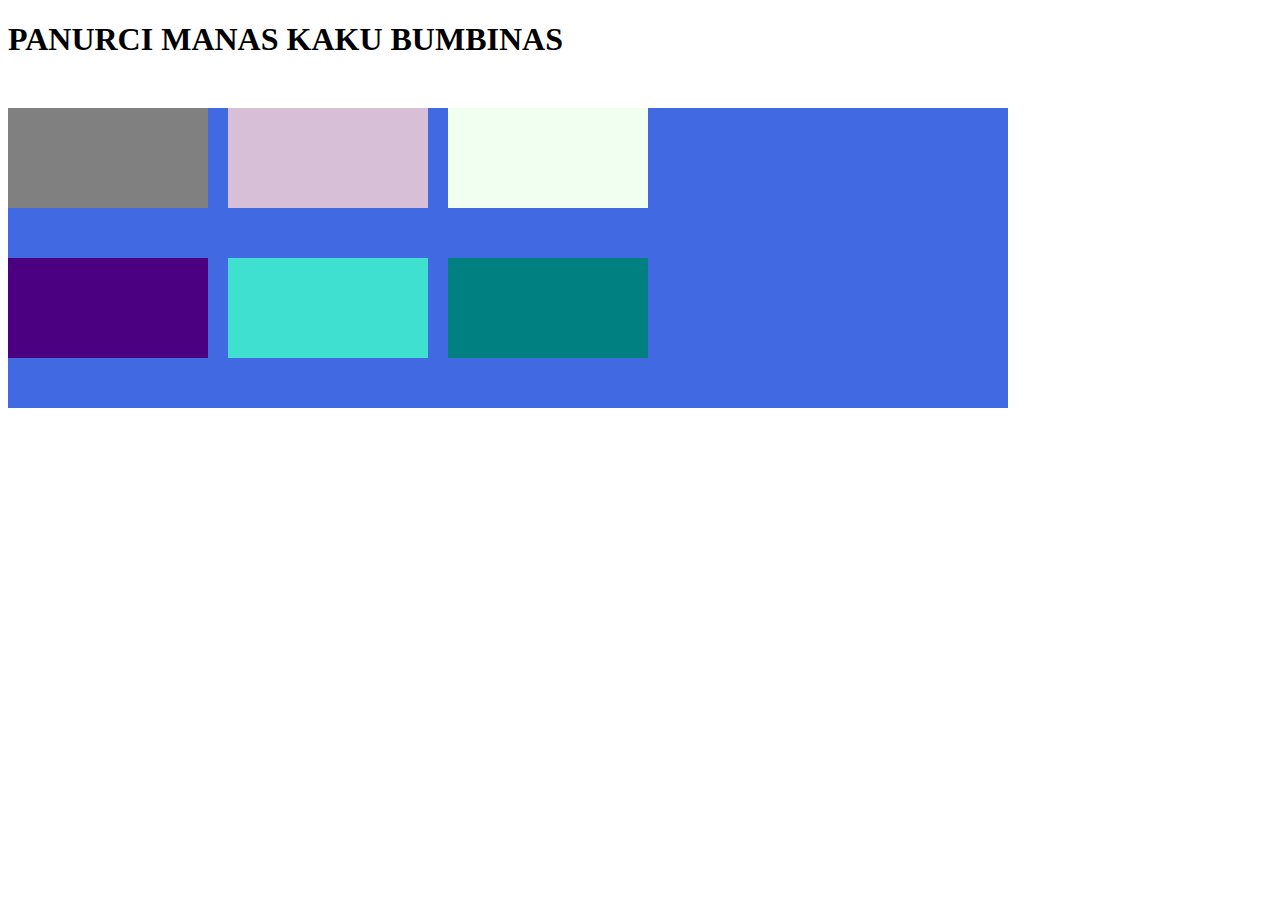
<file: index.html>
<!DOCTYPE html>
<html lang="en">
<head>
    <meta charset="UTF-8">
    <meta http-equiv="X-UA-Compatible" content="IE=edge">
    <meta name="viewport" content="width=device-width, initial-scale=1.0">
    <title>ŠĻIEKS</title>
    <link rel="stylesheet" href="style.css">
</head>
<body>
    <h1>PANURCI MANAS KAKU BUMBINAS</h1>
    <div class="container">
    <div class="item item-1"></div>
    <div class="item item-2"></div>
    <div class="item item-3"></div>
    <div class="item item-4"></div>
    <div class="item item-5"></div>
    <div class="item item-6"></div>
    </div>
</body>
</html>
</file>
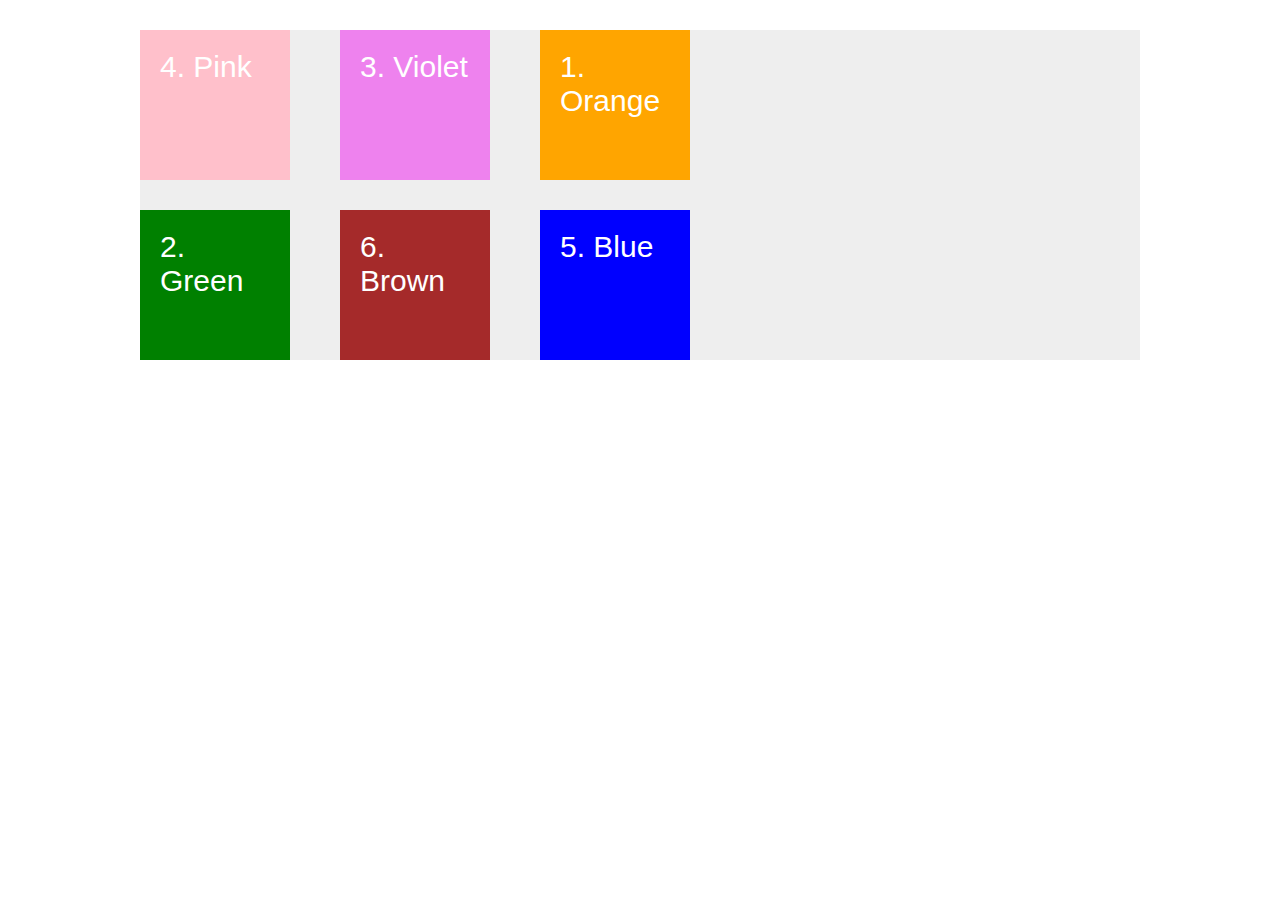
<file: grid-positioning.html>
<!DOCTYPE html>
<html lang="en">
  <head>
    <meta charset="UTF-8" />
    <meta http-equiv="X-UA-Compatible" content="IE=edge" />
    <meta name="viewport" content="width=device-width, initial-scale=1.0" />
    <title>Grid positioning</title>
    <link rel="stylesheet" href="grid-positioning.css" />
  </head>
  <body>
    <div class="container">
      <div class="item item--1">1. Orange</div>
      <div class="item item--2">2. Green</div>
      <div class="item item--3">3. Violet</div>
      <div class="item item--4">4. Pink</div>
      <div class="item item--5">5. Blue</div>
      <div class="item item--6">6. Brown</div>
    </div>
  </body>
</html>
</file>
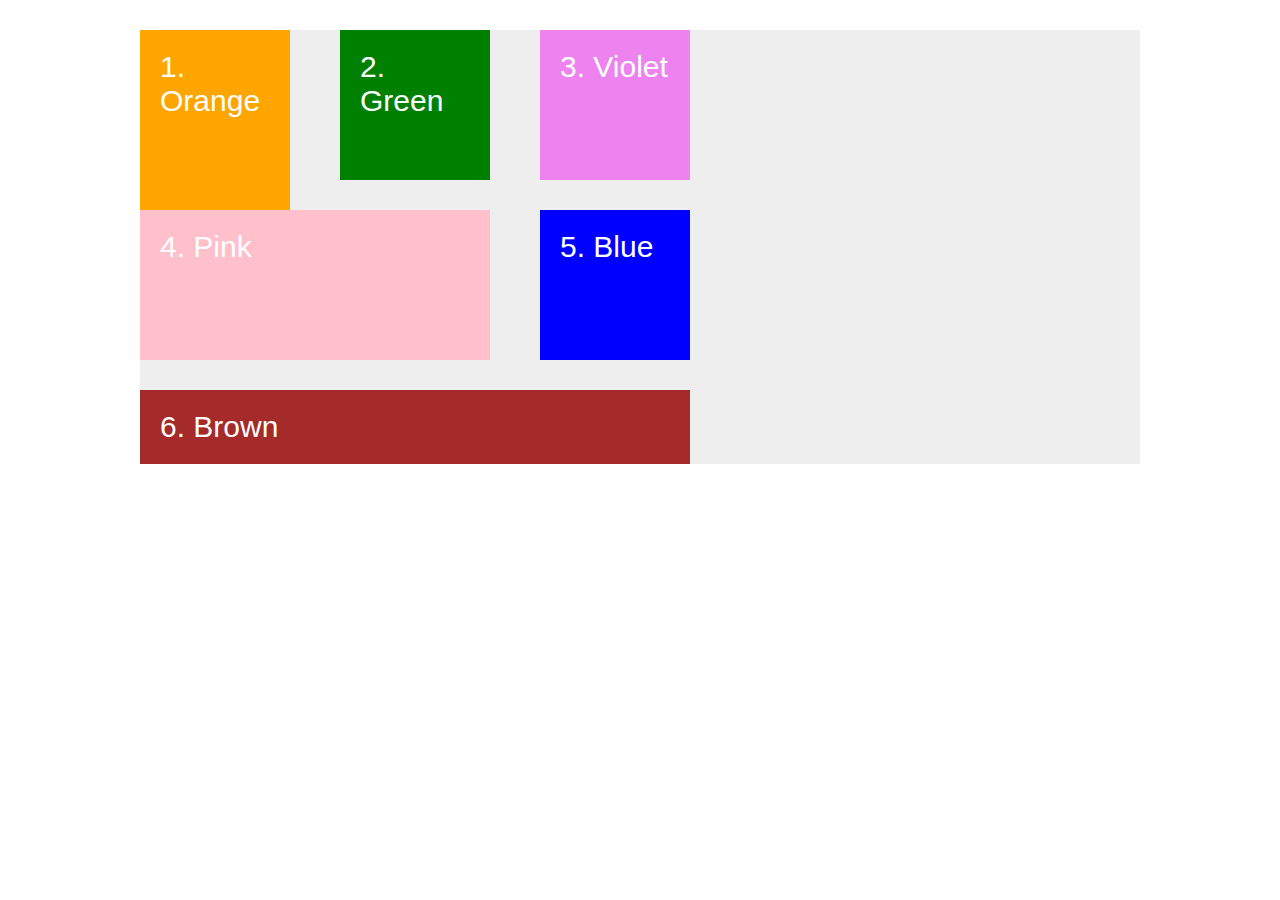
<file: grid-span.html>
<!DOCTYPE html>
<html lang="en">
  <head>
    <meta charset="UTF-8" />
    <meta http-equiv="X-UA-Compatible" content="IE=edge" />
    <meta name="viewport" content="width=device-width, initial-scale=1.0" />
    <title>Grid positioning</title>
    <link rel="stylesheet" href="grid-span.css" />
  </head>
  <body>
    <div class="container">
      <div class="item item--1">1. Orange</div>
      <div class="item item--2">2. Green</div>
      <div class="item item--3">3. Violet</div>
      <div class="item item--4">4. Pink</div>
      <div class="item item--5">5. Blue</div>
      <div class="item item--6">6. Brown</div>
    </div>
  </body>
</html>
</file>
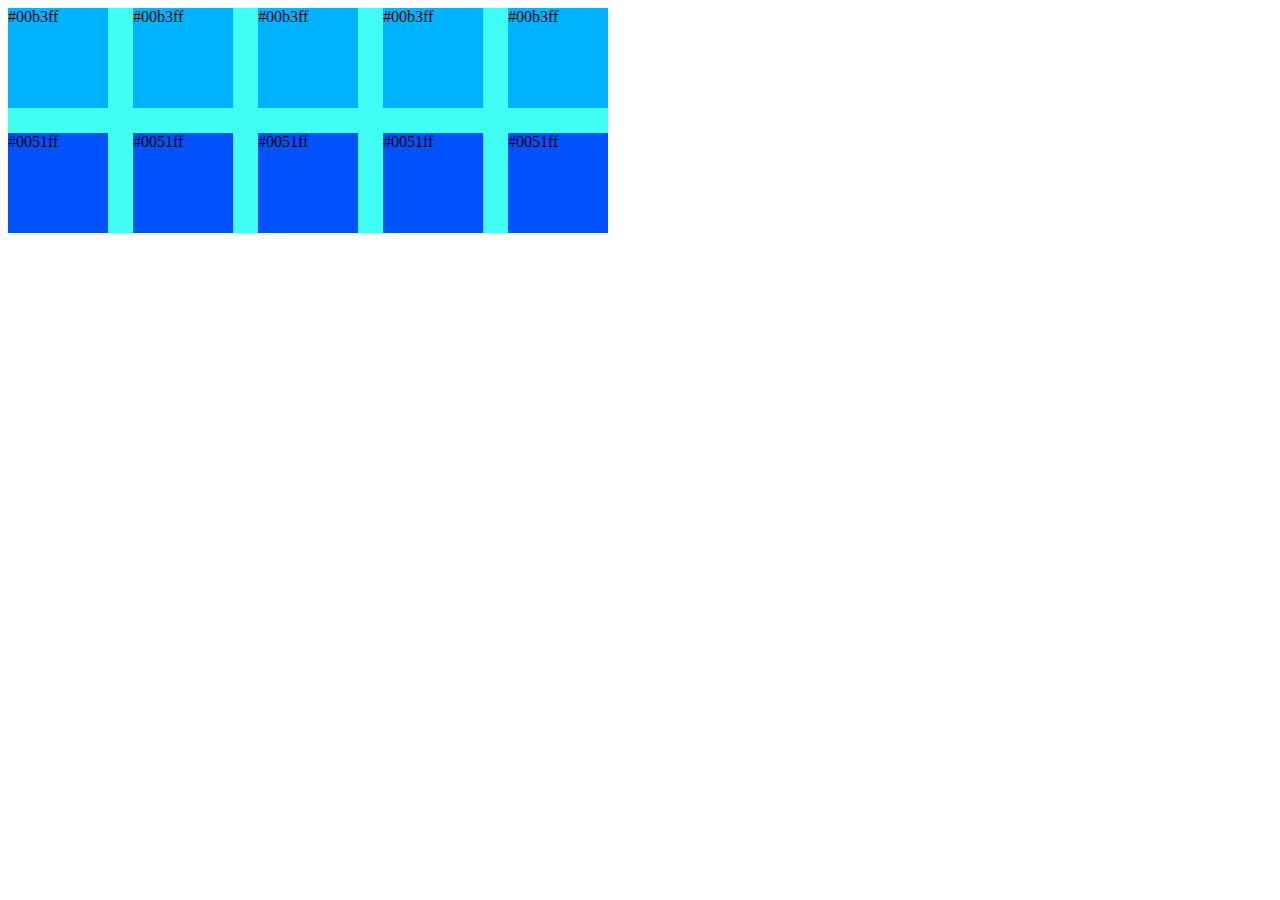
<file: grid10.html>
<!DOCTYPE html>
<html lang="en">
<head>
    <meta charset="UTF-8">
    <meta http-equiv="X-UA-Compatible" content="IE=edge">
    <meta name="viewport" content="width=device-width, initial-scale=1.0">
    <title>MARKII</title>
    <link rel="stylesheet" href="grid10.css">
</head>
<body>
    <div class="container">
        <div class="item item-1">#00b3ff</div>
        <div class="item item-2">#00b3ff</div>
        <div class="item item-3">#00b3ff</div>
        <div class="item item-4">#00b3ff</div>
        <div class="item item-5">#00b3ff</div>
        <div class="item2 item-6">#0051ff</div>
        <div class="item2 item-7">#0051ff</div>
        <div class="item2 item-8">#0051ff</div>
        <div class="item2 item-9">#0051ff</div>
        <div class="item2 item-10">#0051ff</div>
    </div>
</body>
</html>
</file>
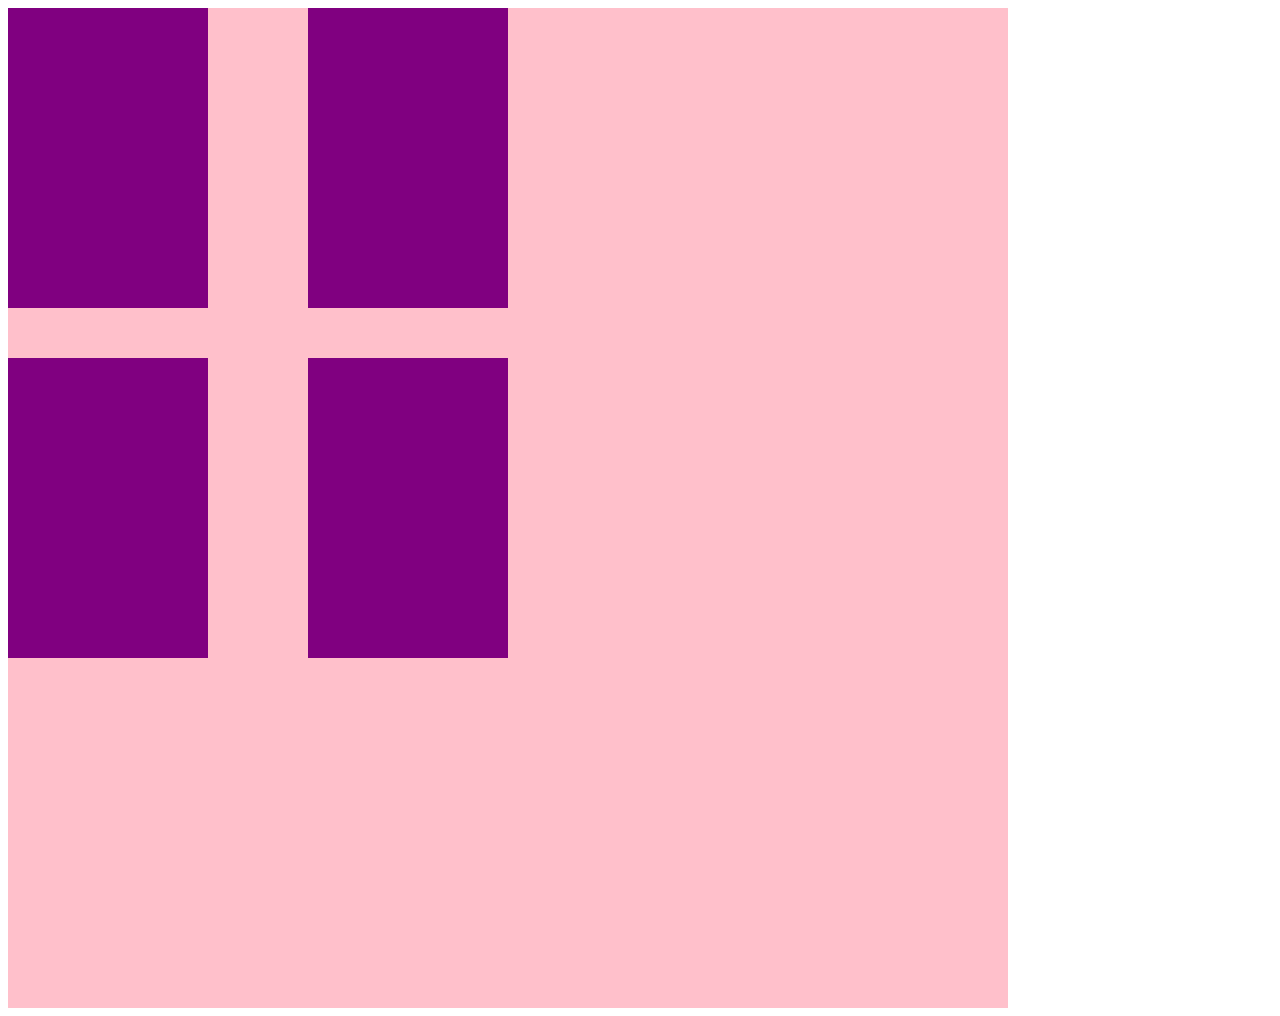
<file: grid4.html>
<!DOCTYPE html>
<html lang="en">
<head>
    <meta charset="UTF-8">
    <meta http-equiv="X-UA-Compatible" content="IE=edge">
    <meta name="viewport" content="width=device-width, initial-scale=1.0">
    <title>Document</title>
    <link rel="stylesheet" href="grid4.css">
</head>
<body>
    <div class="container">
        <div class="item item-1"></div>
        <div class="item item-2"></div>
        <div class="item item-3"></div>
        <div class="item item-4"></div>
    </div>
</body>
</html>
</file>
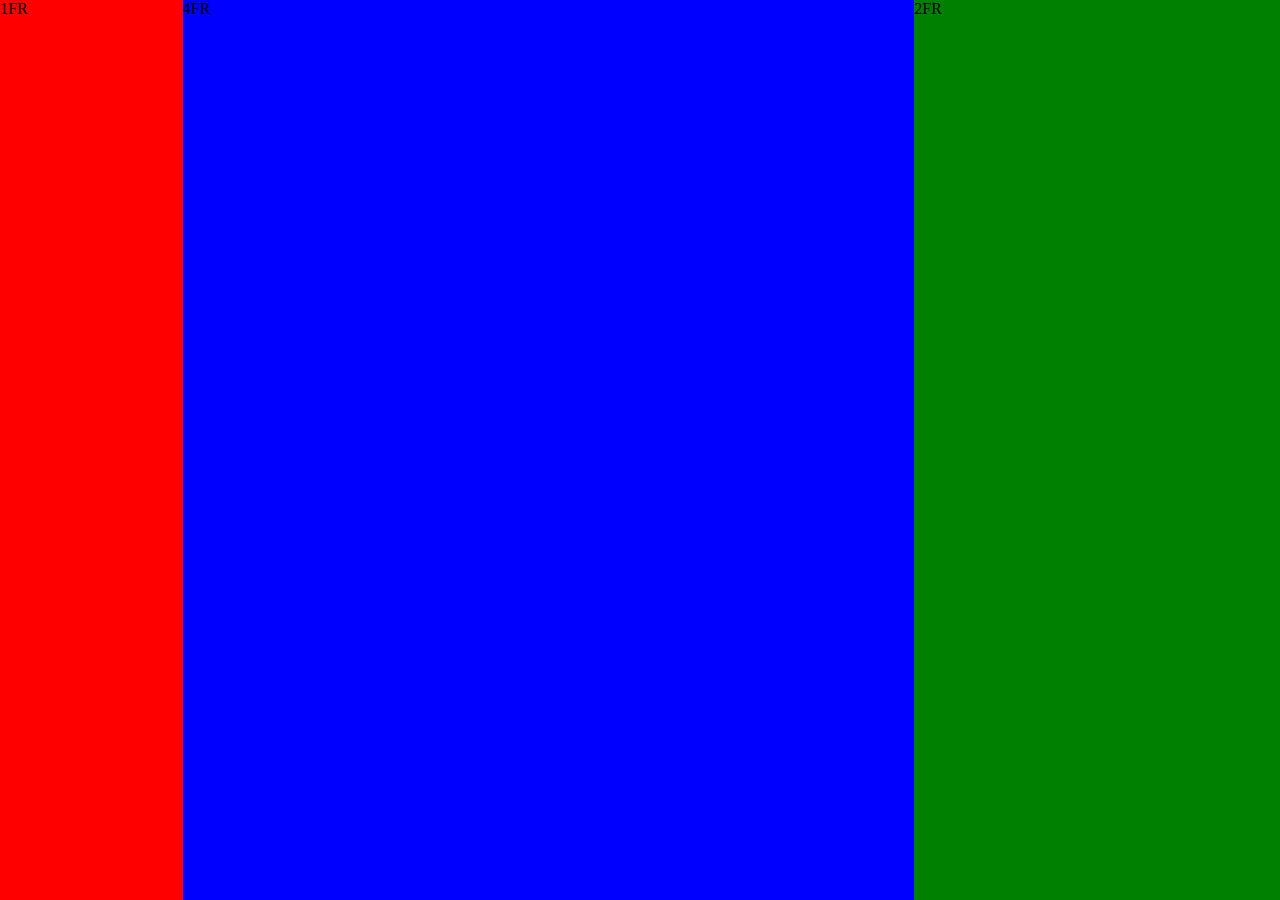
<file: layout-fr.html>
<!DOCTYPE html>
<html lang="en">
<head>
    <meta charset="UTF-8">
    <meta http-equiv="X-UA-Compatible" content="IE=edge">
    <meta name="viewport" content="width=device-width, initial-scale=1.0">
    <title>MARKII</title>
    <link rel="stylesheet" href="layout-fr.css">
</head>
<body>
    <did class="container">
        <div class="item item-1">1FR</div>
        <div class="item item-2">4FR</div>
        <div class="item item-3">2FR</div>
    </did>
</body>
</html>
</file>
<file: style.css>
.container {
     background-color: royalblue;
     width: 1000px;
     height: 300px;

     display: grid;
     grid-template-columns: 200px 200px 200px;
     grid-template-rows: 100px 100px;

     row-gap: 50px;
     column-gap: 20px;
     margin-top: 50px;
}
.item {
}
.item-1 {
    background-color: gray;
}
.item-2 {
    background-color: thistle;
}
.item-3 {
    background-color: honeydew;
}
.item-4 {
    background-color: indigo;
}
.item-5 {
    background-color: turquoise;
}
.item-6 {
    background-color: teal;
}
</file>
<file: grid-positioning.css>
.container {
  background-color: #eee;
  width: 1000px;
  margin: 30px auto;

  display: grid;
  grid-template-columns: 150px 150px 150px;
  grid-template-rows: 150px 150px;

  row-gap: 30px;
  column-gap: 50px;
  
}

.item {
  padding: 20px;
  font-size: 30px;
  font-family: sans-serif;
  color: white;
}

.item--1 {
  background-color: orange;
  grid-row: ;
  grid-column: 3 / 4;
}

.item--2 {
  background-color: green;
}

.item--3 {
  background-color: violet;
  grid-row: -2 / -3;
  grid-column: 2 / 3;
}

.item--4 {
  background-color: pink;
  grid-row: -2 / -3;
  grid-column: 1 / 2;
}

.item--5 {
  background-color: blue;
  grid-column: 3/4;
}

.item--6 {
  background-color: brown;
  grid-column: 2 / 3;
  grid-row: -1 / -2 ;
}
</file>
<file: grid-span.css>
.container {
  background-color: #eee;
  width: 1000px;
  margin: 30px auto;

  display: grid;
  grid-template-columns: 150px 150px 150px;
  grid-template-rows: 150px 150px;

  row-gap: 30px;
  column-gap: 50px;
}

.item {
  padding: 20px;
  font-size: 30px;
  font-family: sans-serif;
  color: white;
}

.item--1 {
  background-color: orange;
  grid-row: 1/ span 2;
  grid-column: 1/2;
}

.item--2 {
  background-color: green;
}

.item--3 {
  background-color: violet;
}

.item--4 {
  background-color: pink;
  grid-column: 1/3;
  grid-row: -1/-2;
}

.item--5 {
  background-color: blue;
}

.item--6 {
  background-color: brown;
  grid-column: 1/4;
}
</file>
<file: grid10.css>
.container {
    background-color: #40fef4;
    width: 600px;
    height: 225px;
    display: grid;
    grid-template-columns: repeat(5, 100px);
    grid-template-rows: repeat(5, 100px);
    row-gap: 25px;
    column-gap: 25px;

}
.item {
    background-color: #00b3ff;
}
.item2 {
    background-color: #0051ff;
}
</file>
<file: grid4.css>
.container {
    background-color: pink;
    width: 1000px;
    height: 1000px;
    display: grid;
    grid-template-columns: 200px 200px;
    grid-template-rows: 300px 300px;
    row-gap: 50px;
    column-gap: 100px;
}
.item {
    background-color: purple;
}
</file>
<file: layout-fr.css>
.container {
    display: grid;
    background-color: rgb(196, 194, 194);
    height: 100vh;
    width: 100vw;
    grid-template-columns: 1fr 4fr 2fr;

}
.item-1 {
    background-color: red;
}
.item-2 {
    background-color: blue;
}
.item-3 {
    background-color: green;
}
body {
    margin: 0;
}
</file>
